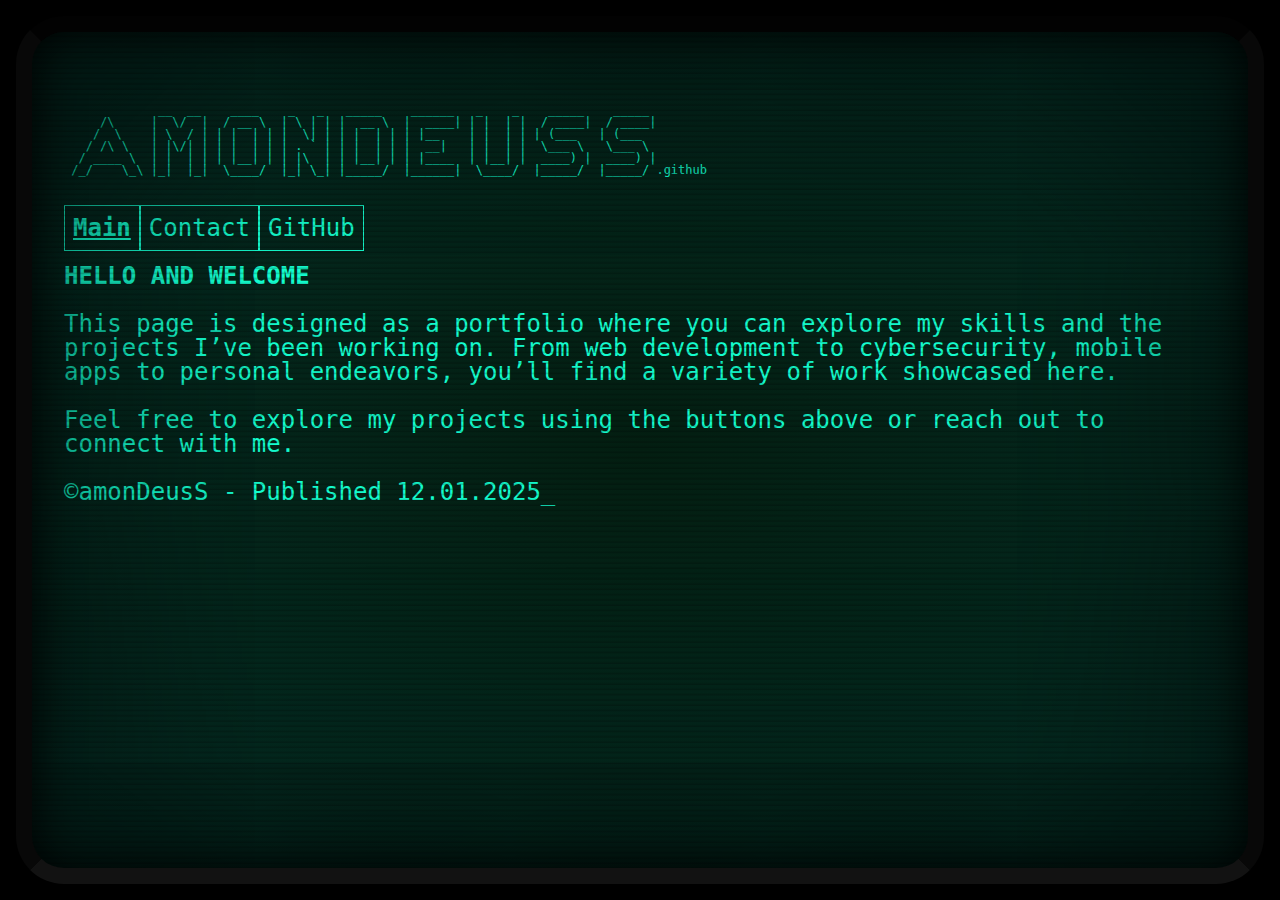
<file: index.html>
<!DOCTYPE html>
<html>
    <head>
        <script async src="https://www.googletagmanager.com/gtag/js?id=G-B35WG3NKV5"></script>
        <meta property="title" content="amonDeusS - Official Page" />
        
        <title>amonDeusS - Official Page</title>
        <link rel="stylesheet" href="style.css"><link rel="stylesheet" href="astyle.css">
    </head>
    <body>
        <div class="bezel">
            <div class="screen output">
                <pre class="banner" aria-hidden="true">


             __  __    ____    _   _   _____    ______   _    _    _____    _____ 
     /\     |  \/  |  / __ \  | \ | | |  __ \  |  ____| | |  | |  / ____|  / ____|
    /  \    | \  / | | |  | | |  \| | | |  | | | |__    | |  | | | (___   | (___  
   / /\ \   | |\/| | | |  | | | . ` | | |  | | |  __|   | |  | |  \___ \   \___ \ 
  / ____ \  | |  | | | |__| | | |\  | | |__| | | |____  | |__| |  ____) |  ____) |
 /_/    \_\ |_|  |_|  \____/  |_| \_| |_____/  |______|  \____/  |_____/  |_____/ .github
                                                                                                                                                 
                </pre>
                <nav><a class="current-menu-item" href="/">Main</a><a href="/index3.html">Contact</a><a href="https://github.com/amonDeusS">GitHub</a></nav>
                <header>Hello and Welcome</header>
                <article>
                    <p>This page is designed as a portfolio where you can explore my skills and the projects I’ve been working on. 
                        From web development to cybersecurity, mobile apps to personal endeavors, you’ll find a variety of work showcased here.

<p>Feel free to explore my projects using the buttons above or reach out to connect with me.</p>
</p>


                </article>
                <footer>
                    &copy;amonDeusS - Published 12.01.2025<span class="blinky" aria-hidden="true">_</span>
                </footer>
            </div>
            <div class="screen scanlines"></div>
        </div>
    </body>
</html>
</file>
<file: astyle.css>
:root {
    --font-family: Consolas, monospace;
    --font-size: 18pt;
    --fg-color: #14fdceff;
    --edge-color: #14fdce2d;
    --bg-color: #031e11ff;
}

* {
    box-sizing: border-box;
    text-shadow: 2px;
}

::-moz-selection {
    background-color: var(--fg-color);
    color: var(--bg-color);
}
::selection {
    background-color: var(--fg-color);
    color: var(--bg-color);
}

.position {
    position: absolute;
    top: 1em;
    left: 1em;
    width: 60%;
}

body {
    background-color: black;
    color: var(--fg-color);
    font-family: var(--font-family);
    font-size: 18pt;
    padding: 1rem;
}
header {
    text-transform: uppercase;
    font-weight: bold;
    margin-top: 1em;
    margin-bottom: 1em;
}

h1 {
    margin-top: 1em;
    text-transform: uppercase;
    font-weight: bold;
}

footer {
    margin-top: 1rem;
}
nav {
    pointer-events: all;
    display: block;
    margin: 1rem;
    margin-left: 0;
}
nav > a {
    color: var(--fg-color);
    text-decoration: none;
    border: 1px solid var(--fg-color);
    background-color: transparent;
    padding: 0.5rem;
}
nav > a:visited, nav > a:active {
    color: var(--fg-color);
}
nav > a:hover {
    color: var(--bg-color);
    background-color: var(--fg-color);
}
nav > a.current-menu-item {
    text-decoration: underline;
    font-weight: bold;
}

p {
    margin-bottom: 1em;
}

a {
    color: var(--fg-color);
    background-color: transparent;
}
a:hover {
    color: var(--bg-color);
    background-color: var(--fg-color);
}

strong {
    font-weight: bold;
}

img {
    display: block;
    margin: 1em;
    border: 1px solid;
    border-color: var(--fg-color);
    filter: sepia(100%) hue-rotate(120deg) saturate(200%);
    position: relative;
}

code {
    color: var(--bg-color);
    background-color: var(--fg-color);
    background-opacity: 50%;
}

code::-moz-selection {
    background-color: var(--bg-color);
    color: var(--fg-color);
}
code::selection {
    background-color: var(--bg-color);
    color: var(--fg-color);
}

blockquote {
    margin: 1em;
    border: 1px solid var(--fg-color);
    padding: 1em;
    padding-bottom: 0;
}

h2,h3 {
    font-weight: bold;
    margin-top: 1em;
    margin-bottom: 1em;
}
h2::before {
    content: '==[ ';
}
h2::after {
    content: ' ]==';
}

h3::before {
    content: '=> ';
}

ul {
    margin: 1em;
}
li {
    line-height: 1.1em;
}
li::before {
    content: '> ';
}

em {
    font-style: oblique;
}
/*
em::before {
    font-size: 0.5em;
    content: '*';
}
em::after {
    font-size: 0.5em;
    content: '*';
}
*/

.bezel {
    display: block;
    position: absolute;
    top: 1rem;
    right: 1rem;
    bottom: 1rem;
    left: 1rem;
    background-color: transparent;
    pointer-events: none;

    border-radius: 3rem;
    border: 1rem solid;
    border-bottom-color: #121212;
    border-left-color: #080808;
    border-right-color: #080808;
    border-top-color: #020202;

    box-shadow:
    inset 0 0 18rem black,
    inset 0 0 3rem black,
    0 0 10rem black;
}
.screen {
    position: absolute;
    display: block;
    height: 100%;
    left: 0;
    top: 0;
    width: 100%;
    border-radius: 2rem;
}
.banner {
    font-size: calc(var(--font-size) / 2);
}
.output {
    background-color: var(--bg-color);
    overflow-x: hidden;
    overflow-y: auto;
    padding: 3rem 2rem;
    text-shadow: 0rem 0.2rem 1rem lighten(var(--bg-color),20%);
    z-index: -1;
    background: radial-gradient(
        var(--bg-color) 0%,
        var(--edge-color) 100%
    );
    pointer-events: all;
    scrollbar-color: var(--fg-color) var(--bg-color);
}
.scanlines {
    background: linear-gradient(
        to bottom,
        rgba(255,255,255,0),
        rgba(255,255,255,0) 50%,
        rgba(0,0,0,0.1) 70%,
        rgba(0,0,0,0.25)
      );
      background-size: 100% 0.33rem;
      border-radius: 2rem;
      position: absolute;
      pointer-events: none;
      z-index: 5;
}


.blinky {
    animation: blinker .5s linear infinite;
}
  
@keyframes blinker {
    50% {
        opacity: 0;
    }
}
</file>
<file: style.css>
/* http://meyerweb.com/eric/tools/css/reset/ 
   v2.0 | 20110126
   License: none (public domain)
*/

html, body, div, span, applet, object, iframe,
h1, h2, h3, h4, h5, h6, p, blockquote, pre,
a, abbr, acronym, address, big, cite, code,
del, dfn, em, img, ins, kbd, q, s, samp,
small, strike, strong, sub, sup, tt, var,
b, u, i, center,
dl, dt, dd, ol, ul, li,
fieldset, form, label, legend,
table, caption, tbody, tfoot, thead, tr, th, td,
article, aside, canvas, details, embed, 
figure, figcaption, footer, header, hgroup, 
menu, nav, output, ruby, section, summary,
time, mark, audio, video {
	margin: 0;
	padding: 0;
	border: 0;
	font-size: 100%;
	font: inherit;
	vertical-align: baseline;
}
/* HTML5 display-role reset for older browsers */
article, aside, details, figcaption, figure, 
footer, header, hgroup, menu, nav, section {
	display: block;
}
body {
	line-height: 1;
}
ol, ul {
	list-style: none;
}
blockquote, q {
	quotes: none;
}
blockquote:before, blockquote:after,
q:before, q:after {
	content: '';
	content: none;
}
table {
	border-collapse: collapse;
	border-spacing: 0;
}
</file>
